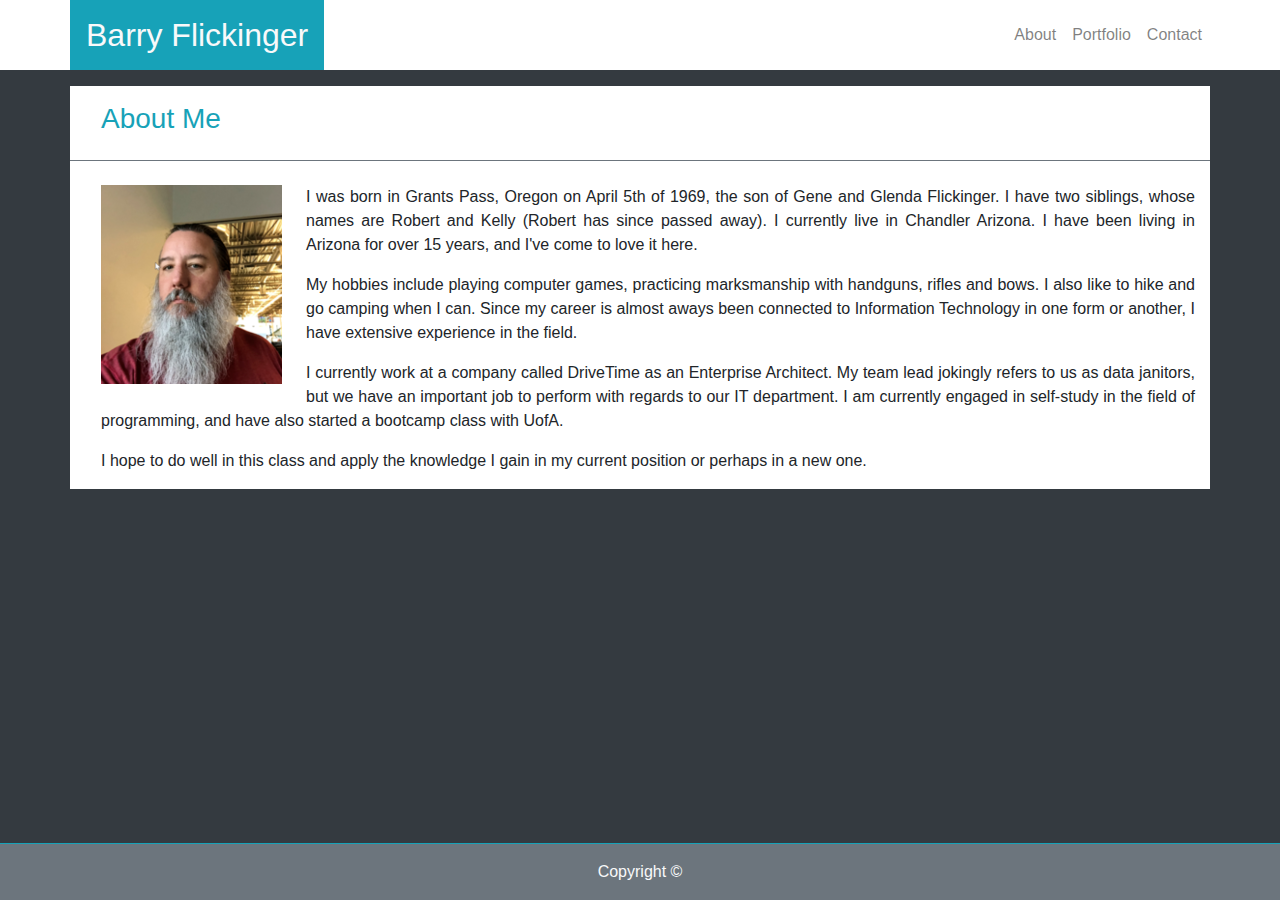
<file: index.html>
<!DOCTYPE html>
<html lang="en">
<head>
    <meta charset="UTF-8">
    <meta name="viewport" content="width=device-width, initial-scale=1.0">
    <meta http-equiv="X-UA-Compatible" content="ie=edge">
    <!-- Latest compiled and minified CSS -->
    <link rel="stylesheet" href="https://maxcdn.bootstrapcdn.com/bootstrap/4.0.0/css/bootstrap.min.css" integrity="sha384-Gn5384xqQ1aoWXA+058RXPxPg6fy4IWvTNh0E263XmFcJlSAwiGgFAW/dAiS6JXm" crossorigin="anonymous">
    <!-- jQuery library -->
    <title>Barry Flickinger - About Me</title>
</head>
<body class="bg-dark">
    <div class="full-width bg-white">
        <div class="container p-0">
            <nav class="bg-white navbar navbar-expand-md navbar-light p-0 mb-3">
                <h2 class="bg-info mb-0 p-3 text-light">Barry Flickinger</h2>
                <button class="navbar-toggler" type="button" data-toggle="collapse" data-target="#navBarCollapse">
                        <span class="navbar-toggler-icon"></span>
                </button>
                <div class="collapse navbar-collapse justify-content-end" id="navBarCollapse">
                    <ul class="navbar-nav">
                        <li class="nav-item">
                        <a class="nav-link" href="index.html">About</a>
                        </li>
                        <li class="nav-item">
                        <a class="nav-link" href="portfolio.html">Portfolio</a>
                        </li>
                        <li class="nav-item">
                        <a class="nav-link" href="contact.html">Contact</a>
                        </li> 
                    </ul>
                </div> 
            </nav>
        </div>
    </div>
    <div class="container bg-white mb-5">
        <div class="row border-secondary border-bottom">
            <div class="col-sm-12">
                <h3 class="text-info pl-3 pb-3 pt-3">About Me</h3>
            </div>
        </div>
        <div class="row mt-4 pl-3">
            <div class="col-sm-12">
                <img class="float-left img-responsive mr-4 mb-2" src="assets/images/barry.png" alt="Barry Flickinger"/>
                <p class="text-justify">I was born in Grants Pass, Oregon on April 5th of 1969, the son of Gene and Glenda Flickinger. I have two siblings, whose names are Robert and Kelly (Robert has since passed away). I currently live in Chandler Arizona. I have been living in Arizona for over 15 years, and I've come to love it here.</p>
                <p class="text-justify">My hobbies include playing computer games, practicing marksmanship with handguns, rifles and bows. I also like to hike and go camping when I can. Since my career is almost aways been connected to Information Technology in one form or another, I have extensive experience in the field.<p>
                <p class="text-justify">I currently work at a company called DriveTime as an Enterprise Architect.  My team lead jokingly refers to us as data janitors, but we have an important job to perform with regards to our IT department.  I am currently engaged in self-study in the field of programming, and have also started a bootcamp class with UofA.</p>
                <p class="text-justify">I hope to do well in this class and apply the knowledge I gain in my current position or perhaps in a new one.</p>
            </div>
        </div>   
    </div>
    <footer class="footer fixed-bottom">
            <div class="bg-secondary text-center text-light py-3 border-top border-info">Copyright &copy;</div>
    </footer>
    <script src="https://code.jquery.com/jquery-3.2.1.slim.min.js" integrity="sha384-KJ3o2DKtIkvYIK3UENzmM7KCkRr/rE9/Qpg6aAZGJwFDMVNA/GpGFF93hXpG5KkN" crossorigin="anonymous"></script>
    <script src="https://cdnjs.cloudflare.com/ajax/libs/popper.js/1.12.9/umd/popper.min.js" integrity="sha384-ApNbgh9B+Y1QKtv3Rn7W3mgPxhU9K/ScQsAP7hUibX39j7fakFPskvXusvfa0b4Q" crossorigin="anonymous"></script>
    <script src="https://maxcdn.bootstrapcdn.com/bootstrap/4.0.0/js/bootstrap.min.js" integrity="sha384-JZR6Spejh4U02d8jOt6vLEHfe/JQGiRRSQQxSfFWpi1MquVdAyjUar5+76PVCmYl" crossorigin="anonymous"></script>
</body>
</html>
</file>
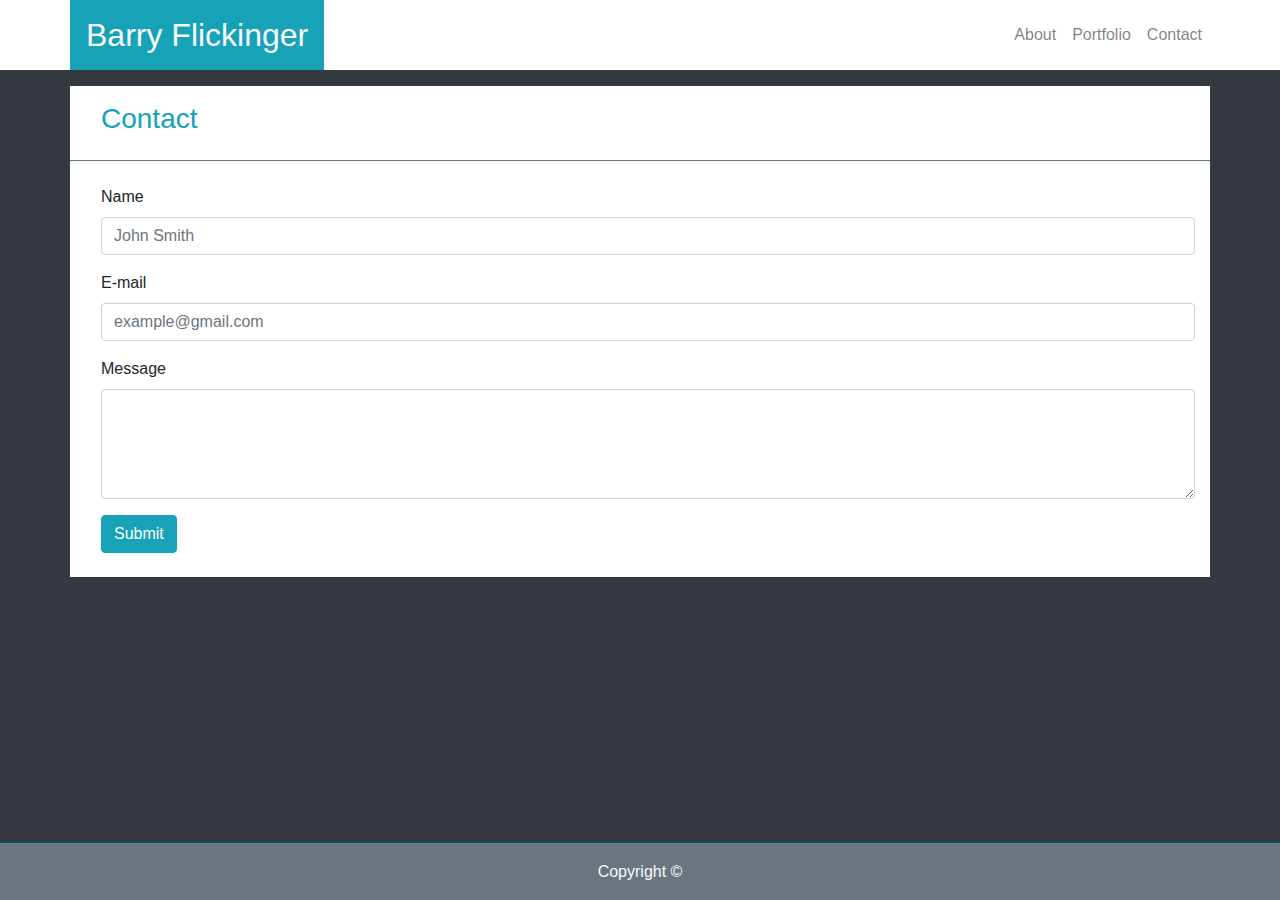
<file: contact.html>
<!DOCTYPE html>
<html lang="en">
<head>
    <meta charset="UTF-8">
    <meta name="viewport" content="width=device-width, initial-scale=1.0">
    <meta http-equiv="X-UA-Compatible" content="ie=edge">
    <!-- Latest compiled and minified CSS -->
    <link rel="stylesheet" href="https://maxcdn.bootstrapcdn.com/bootstrap/4.0.0/css/bootstrap.min.css" integrity="sha384-Gn5384xqQ1aoWXA+058RXPxPg6fy4IWvTNh0E263XmFcJlSAwiGgFAW/dAiS6JXm" crossorigin="anonymous">
    <!-- jQuery library -->
    <title>Barry Flickinger - About Me</title>
</head>
<body class="bg-dark">
    <div class="full-width bg-white">
        <div class="container p-0">
            <nav class="bg-white navbar navbar-expand-md navbar-light p-0 mb-3">
                <h2 class="bg-info mb-0 p-3 text-light">Barry Flickinger</h2>
                <button class="navbar-toggler" type="button" data-toggle="collapse" data-target="#navBarCollapse">
                        <span class="navbar-toggler-icon"></span>
                </button>
                <div class="collapse navbar-collapse justify-content-end" id="navBarCollapse">
                    <ul class="navbar-nav">
                        <li class="nav-item">
                        <a class="nav-link" href="index.html">About</a>
                        </li>
                        <li class="nav-item">
                        <a class="nav-link" href="portfolio.html">Portfolio</a>
                        </li>
                        <li class="nav-item">
                        <a class="nav-link" href="contact.html">Contact</a>
                        </li> 
                    </ul>
                </div> 
            </nav>
        </div>
    </div>
    <div class="container bg-white mb-5">
        <div class="row border-secondary border-bottom">
            <div class="col-sm-12">
                <h3 class="text-info pl-3 pb-3 pt-3">Contact</h3>
            </div>
        </div>
        <div class="row mt-4 pl-3 pb-4">
                <div class="col-sm-12">
                    <form>
                        <div class="form-group">
                            <label for="inputName">Name</label>
                            <input type="name" class="form-control" id="inputName" placeholder="John Smith">
                        </div>
                        <div class="form-group">
                            <label for="emailAddress">E-mail</label>
                            <input type="name" class="form-control" id="emailAddress" placeholder="example@gmail.com">
                        </div>
                        <div class="form-group">
                            <label for="messageArea1">Message</label>
                            <textarea class="form-control" id="formControlMessageArea1" rows="4"></textarea>
                        </div>
                        <button type="submit" class="btn btn-info">Submit</button>
                    </div>
                    </form>
                </div>
        </div>
    </div>
    <footer class="footer fixed-bottom">
            <div class="bg-secondary text-center text-light py-3 border-top border-info">Copyright &copy;</div>
    </footer>
    <script src="https://code.jquery.com/jquery-3.2.1.slim.min.js" integrity="sha384-KJ3o2DKtIkvYIK3UENzmM7KCkRr/rE9/Qpg6aAZGJwFDMVNA/GpGFF93hXpG5KkN" crossorigin="anonymous"></script>
    <script src="https://cdnjs.cloudflare.com/ajax/libs/popper.js/1.12.9/umd/popper.min.js" integrity="sha384-ApNbgh9B+Y1QKtv3Rn7W3mgPxhU9K/ScQsAP7hUibX39j7fakFPskvXusvfa0b4Q" crossorigin="anonymous"></script>
    <script src="https://maxcdn.bootstrapcdn.com/bootstrap/4.0.0/js/bootstrap.min.js" integrity="sha384-JZR6Spejh4U02d8jOt6vLEHfe/JQGiRRSQQxSfFWpi1MquVdAyjUar5+76PVCmYl" crossorigin="anonymous"></script>
</body>
</html>
</file>
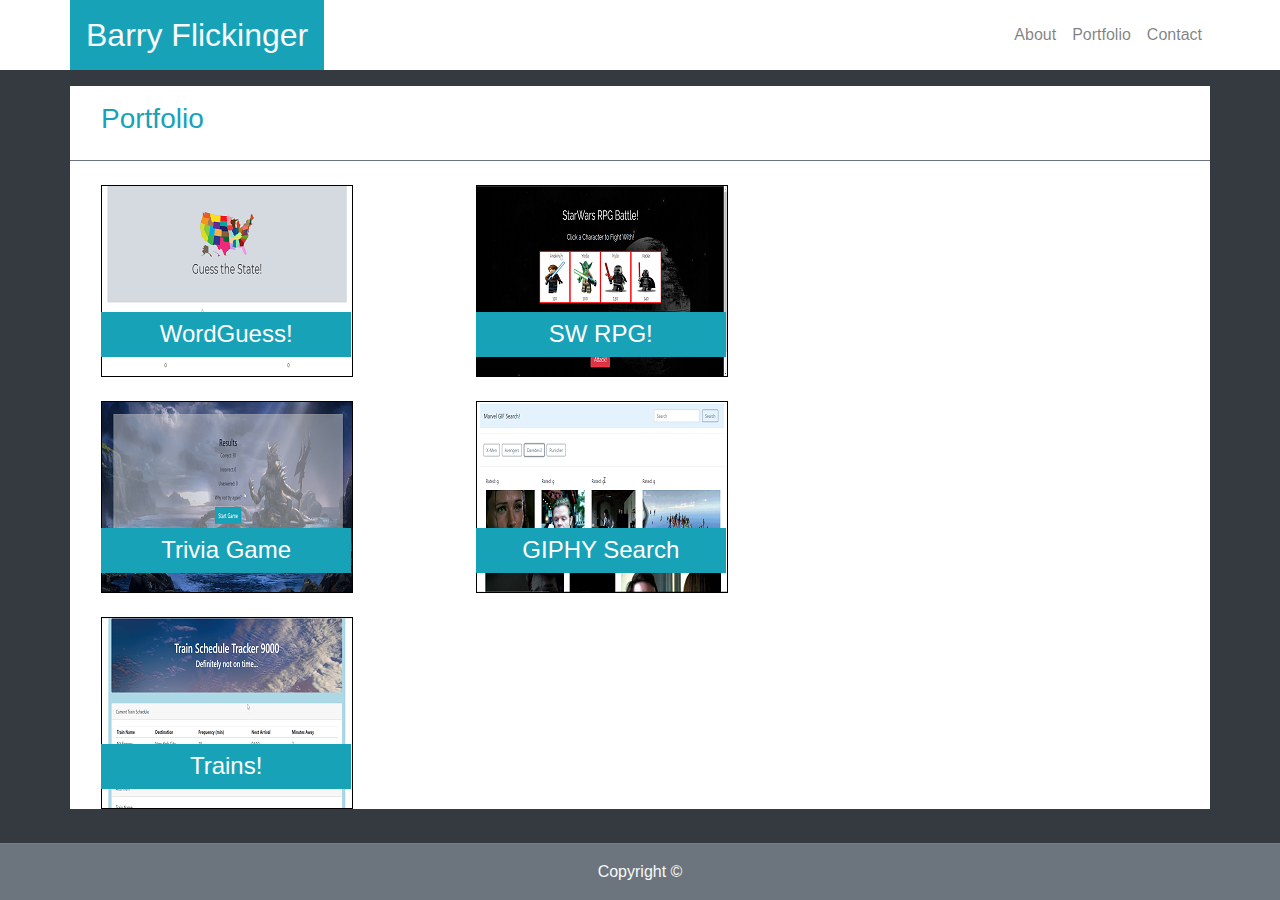
<file: portfolio.html>
<!DOCTYPE html>
<html lang="en">
<head>
    <meta charset="UTF-8">
    <meta name="viewport" content="width=device-width, initial-scale=1.0">
    <meta http-equiv="X-UA-Compatible" content="ie=edge">
    <!-- Latest compiled and minified CSS -->
    <link rel="stylesheet" href="https://maxcdn.bootstrapcdn.com/bootstrap/4.0.0/css/bootstrap.min.css" integrity="sha384-Gn5384xqQ1aoWXA+058RXPxPg6fy4IWvTNh0E263XmFcJlSAwiGgFAW/dAiS6JXm" crossorigin="anonymous">
    <link rel="stylesheet" href="./assets/css/style.css">
    <!-- jQuery library -->
    <title>Barry Flickinger - About Me</title>
</head>
<body class="bg-dark">
    <div class="full-width bg-white">
        <div class="container p-0">
            <nav class="bg-white navbar navbar-expand-md navbar-light p-0 mb-3">
                <h2 class="bg-info mb-0 p-3 text-light">Barry Flickinger</h2>
                <button class="navbar-toggler" type="button" data-toggle="collapse" data-target="#navBarCollapse">
                        <span class="navbar-toggler-icon"></span>
                </button>
                <div class="collapse navbar-collapse justify-content-end" id="navBarCollapse">
                    <ul class="navbar-nav">
                        <li class="nav-item">
                        <a class="nav-link" href="index.html">About</a>
                        </li>
                        <li class="nav-item">
                        <a class="nav-link" href="portfolio.html">Portfolio</a>
                        </li>
                        <li class="nav-item">
                        <a class="nav-link" href="contact.html">Contact</a>
                        </li> 
                    </ul>
                </div> 
            </nav>
        </div>
    </div>
    <div class="container bg-white mb-5">
        <div class="row border-secondary border-bottom">
            <div class="col-sm-12">
                <h3 class="text-info pl-3 pb-3 pt-3">Portfolio</h3>
            </div>
        </div>
        <div class="row mt-4 pl-3">
                <div class="col-8 col-md-6 col-lg-4">
                        <img class="customimage" src="assets/images/wordguess_small.png" alt="WordGuess!">
                        <div class="carousel-caption customcaption">
                            <h4 class="bg-info p-2 m-0"><a class="customlink" href="https://bflickinger.github.io/WordGuessGame/">WordGuess!</a></h4>
                        </div>                   
                </div>
                <div class="col-8 col-md-6 col-lg-4">
                        <img class="customimage" src="assets/images/starwars_rpg_small.png" alt="SWRPG!"/>
                        <div class="carousel-caption customcaption">
                            <h4 class="bg-info p-2 m-0"><a class="customlink" href="https://bflickinger.github.io/unit-4-game/">SW RPG!</a></h4>
                        </div>
                    </div>
            </div>  
            <div class="row mt-4 pl-3">
                    <div class="col-8 col-md-6 col-lg-4">
                        <img class="customimage" src="assets/images/trivia_game_small.png" alt="Trivia Game!"/>
                        <div class="carousel-caption customcaption">
                            <h4 class="bg-info p-2 m-0"><a class="customlink" href="https://bflickinger.github.io/TriviaGame/">Trivia Game</a></h4>
                        </div>
                    </div>
                    <div class="col-8 col-md-6 col-lg-4">
                        <img class="customimage" src="assets/images/giphy_small.png" alt="GIPHY Search!"/>
                        <div class="carousel-caption customcaption">
                            <h4 class="bg-info p-2 m-0"><a class="customlink" href="https://bflickinger.github.io/GIPHYAPI/">GIPHY Search</a></h4>
                        </div>
                    </div>
            </div> 
            <div class="row mt-4 pl-3">
                    <div class="col-8 col-md-6 col-lg-4">
                        <img class="customimage" src="assets/images/trains_small.png" alt="Train Tracker!"/>
                        <div class="carousel-caption customcaption">
                            <h4 class="bg-info p-2 m-0"><a class="customlink" href="https://bflickinger.github.io/TrainScheduler/">Trains!</a></h4>
                        </div>
                    </div>                    
            </div>            
    </div>
    <footer class="footer fixed-bottom">
            <div class="bg-secondary text-center text-light py-3 border-top border-info">Copyright &copy;</div>
    </footer>
    <script src="https://code.jquery.com/jquery-3.2.1.slim.min.js" integrity="sha384-KJ3o2DKtIkvYIK3UENzmM7KCkRr/rE9/Qpg6aAZGJwFDMVNA/GpGFF93hXpG5KkN" crossorigin="anonymous"></script>
    <script src="https://cdnjs.cloudflare.com/ajax/libs/popper.js/1.12.9/umd/popper.min.js" integrity="sha384-ApNbgh9B+Y1QKtv3Rn7W3mgPxhU9K/ScQsAP7hUibX39j7fakFPskvXusvfa0b4Q" crossorigin="anonymous"></script>
    <script src="https://maxcdn.bootstrapcdn.com/bootstrap/4.0.0/js/bootstrap.min.js" integrity="sha384-JZR6Spejh4U02d8jOt6vLEHfe/JQGiRRSQQxSfFWpi1MquVdAyjUar5+76PVCmYl" crossorigin="anonymous"></script>
</body>
</html>
</file>
<file: assets/css/style.css>
.customcaption {
    right: 29.2%;
    bottom: 0px;
    left: 4%;
}

.customimage {
    border-style: solid;
    border-width: 1px;
    border-color: black;
}

.customlink {
    color: white;
}
</file>
